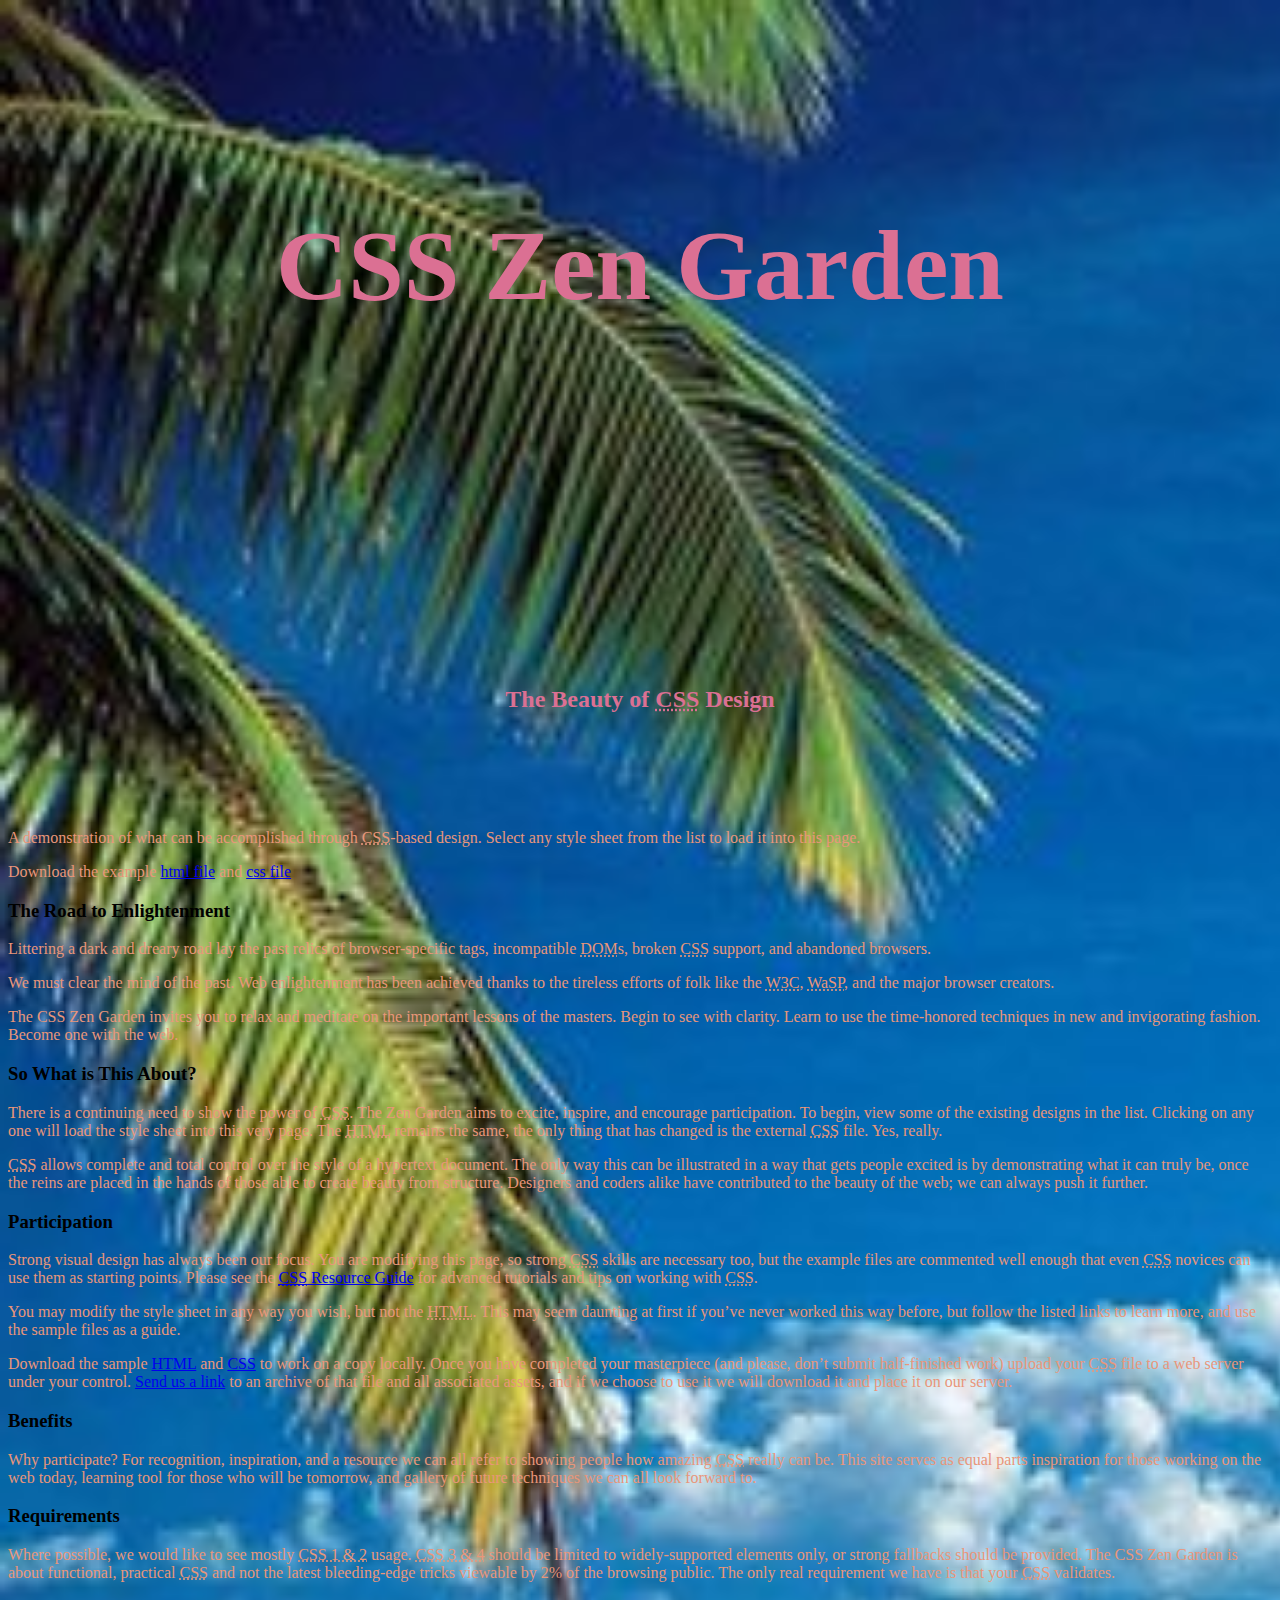
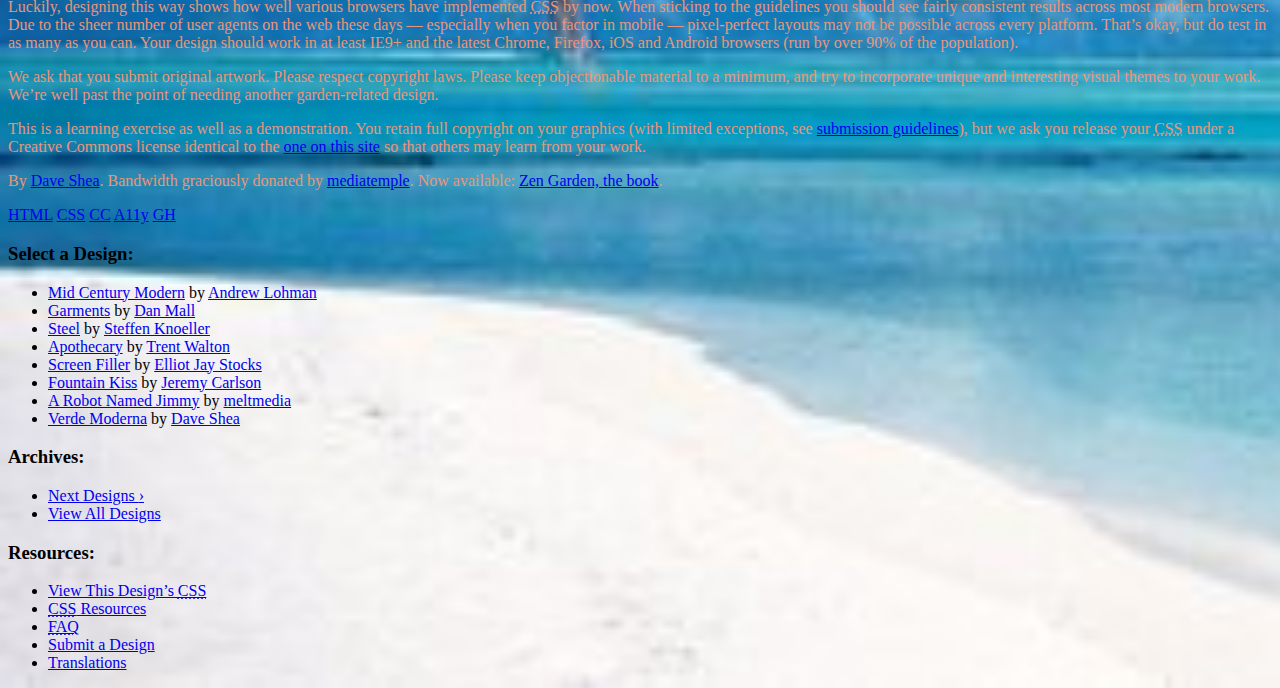
<file: index.html>
<!DOCTYPE html>
<html lang="en">
<head>
	<meta charset="utf-8">
	<title>CSS Zen Garden: The Beauty of CSS Design</title>

	<!-- <link rel="stylesheet" media="screen" href="style.css?v=8may2013"> -->
	<!-- <link href="https://fonts.googleapis.com/css?family=Dancing+Script" rel="stylesheet"> -->

	<link rel="alternate" type="application/rss+xml" title="RSS" href="http://www.csszengarden.com/zengarden.xml">
  <link rel="stylesheet" href="style.css">
	<meta name="viewport" content="width=device-width, initial-scale=1.0">
	<meta name="author" content="Dave Shea">
	<meta name="description" content="A demonstration of what can be accomplished visually through CSS-based design.">
	<meta name="robots" content="all">



	<!--[if lt IE 9]>
	<script src="script/html5shiv.js"></script>
	<![endif]-->
</head>

<!--



	View source is a feature, not a bug. Thanks for your curiosity and
	interest in participating!

	Here are the submission guidelines for the new and improved csszengarden.com:

	- CSS3? Of course! Prefix for ALL browsers where necessary.
	- go responsive; test your layout at multiple screen sizes.
	- your browser testing baseline: IE9+, recent Chrome/Firefox/Safari, and iOS/Android
	- Graceful degradation is acceptable, and in fact highly encouraged.
	- use classes for styling. Don't use ids.
	- web fonts are cool, just make sure you have a license to share the files. Hosted
	  services that are applied via the CSS file (ie. Google Fonts) will work fine, but
	  most that require custom HTML won't. TypeKit is supported, see the readme on this
	  page for usage instructions: https://github.com/mezzoblue/csszengarden.com/

	And a few tips on building your CSS file:

	- use :first-child, :last-child and :nth-child to get at non-classed elements
	- use ::before and ::after to create pseudo-elements for extra styling
	- use multiple background images to apply as many as you need to any element
	- use the Kellum Method for image replacement, if still needed. http://goo.gl/GXxdI
	- don't rely on the extra divs at the bottom. Use ::before and ::after instead.


-->

<body id="css-zen-garden">
<div class="page-wrapper">

	<section class="intro" id="zen-intro">
		<header role="banner">
			<h1>CSS Zen Garden</h1>
			<h2>The Beauty of <abbr title="Cascading Style Sheets">CSS</abbr> Design</h2>
		</header>

		<div class="summary" id="zen-summary" role="article">
			<p>A demonstration of what can be accomplished through <abbr title="Cascading Style Sheets">CSS</abbr>-based design. Select any style sheet from the list to load it into this page.</p>
			<p>Download the example <a href="/examples/index" title="This page's source HTML code, not to be modified.">html file</a> and <a href="/examples/style.css" title="This page's sample CSS, the file you may modify.">css file</a></p>
		</div>

		<div class="preamble" id="zen-preamble" role="article">
			<h3>The Road to Enlightenment</h3>
			<p>Littering a dark and dreary road lay the past relics of browser-specific tags, incompatible <abbr title="Document Object Model">DOM</abbr>s, broken <abbr title="Cascading Style Sheets">CSS</abbr> support, and abandoned browsers.</p>
			<p>We must clear the mind of the past. Web enlightenment has been achieved thanks to the tireless efforts of folk like the <abbr title="World Wide Web Consortium">W3C</abbr>, <abbr title="Web Standards Project">WaSP</abbr>, and the major browser creators.</p>
			<p>The CSS Zen Garden invites you to relax and meditate on the important lessons of the masters. Begin to see with clarity. Learn to use the time-honored techniques in new and invigorating fashion. Become one with the web.</p>
		</div>
	</section>

	<div class="main supporting" id="zen-supporting" role="main">
		<div class="explanation" id="zen-explanation" role="article">
			<h3>So What is This About?</h3>
			<p>There is a continuing need to show the power of <abbr title="Cascading Style Sheets">CSS</abbr>. The Zen Garden aims to excite, inspire, and encourage participation. To begin, view some of the existing designs in the list. Clicking on any one will load the style sheet into this very page. The <abbr title="HyperText Markup Language">HTML</abbr> remains the same, the only thing that has changed is the external <abbr title="Cascading Style Sheets">CSS</abbr> file. Yes, really.</p>
			<p><abbr title="Cascading Style Sheets">CSS</abbr> allows complete and total control over the style of a hypertext document. The only way this can be illustrated in a way that gets people excited is by demonstrating what it can truly be, once the reins are placed in the hands of those able to create beauty from structure. Designers and coders alike have contributed to the beauty of the web; we can always push it further.</p>
		</div>

		<div class="participation" id="zen-participation" role="article">
			<h3>Participation</h3>
			<p>Strong visual design has always been our focus. You are modifying this page, so strong <abbr title="Cascading Style Sheets">CSS</abbr> skills are necessary too, but the example files are commented well enough that even <abbr title="Cascading Style Sheets">CSS</abbr> novices can use them as starting points. Please see the <a href="http://www.mezzoblue.com/zengarden/resources/" title="A listing of CSS-related resources"><abbr title="Cascading Style Sheets">CSS</abbr> Resource Guide</a> for advanced tutorials and tips on working with <abbr title="Cascading Style Sheets">CSS</abbr>.</p>
			<p>You may modify the style sheet in any way you wish, but not the <abbr title="HyperText Markup Language">HTML</abbr>. This may seem daunting at first if you&#8217;ve never worked this way before, but follow the listed links to learn more, and use the sample files as a guide.</p>
			<p>Download the sample <a href="/examples/index" title="This page's source HTML code, not to be modified.">HTML</a> and <a href="/examples/style.css" title="This page's sample CSS, the file you may modify.">CSS</a> to work on a copy locally. Once you have completed your masterpiece (and please, don&#8217;t submit half-finished work) upload your <abbr title="Cascading Style Sheets">CSS</abbr> file to a web server under your control. <a href="http://www.mezzoblue.com/zengarden/submit/" title="Use the contact form to send us your CSS file">Send us a link</a> to an archive of that file and all associated assets, and if we choose to use it we will download it and place it on our server.</p>
		</div>

		<div class="benefits" id="zen-benefits" role="article">
			<h3>Benefits</h3>
			<p>Why participate? For recognition, inspiration, and a resource we can all refer to showing people how amazing <abbr title="Cascading Style Sheets">CSS</abbr> really can be. This site serves as equal parts inspiration for those working on the web today, learning tool for those who will be tomorrow, and gallery of future techniques we can all look forward to.</p>
		</div>

		<div class="requirements" id="zen-requirements" role="article">
			<h3>Requirements</h3>
			<p>Where possible, we would like to see mostly <abbr title="Cascading Style Sheets, levels 1 and 2">CSS 1 &amp; 2</abbr> usage. <abbr title="Cascading Style Sheets, levels 3 and 4">CSS 3 &amp; 4</abbr> should be limited to widely-supported elements only, or strong fallbacks should be provided. The CSS Zen Garden is about functional, practical <abbr title="Cascading Style Sheets">CSS</abbr> and not the latest bleeding-edge tricks viewable by 2% of the browsing public. The only real requirement we have is that your <abbr title="Cascading Style Sheets">CSS</abbr> validates.</p>
			<p>Luckily, designing this way shows how well various browsers have implemented <abbr title="Cascading Style Sheets">CSS</abbr> by now. When sticking to the guidelines you should see fairly consistent results across most modern browsers. Due to the sheer number of user agents on the web these days &#8212; especially when you factor in mobile &#8212; pixel-perfect layouts may not be possible across every platform. That&#8217;s okay, but do test in as many as you can. Your design should work in at least IE9+ and the latest Chrome, Firefox, iOS and Android browsers (run by over 90% of the population).</p>
			<p>We ask that you submit original artwork. Please respect copyright laws. Please keep objectionable material to a minimum, and try to incorporate unique and interesting visual themes to your work. We&#8217;re well past the point of needing another garden-related design.</p>
			<p>This is a learning exercise as well as a demonstration. You retain full copyright on your graphics (with limited exceptions, see <a href="http://www.mezzoblue.com/zengarden/submit/guidelines/">submission guidelines</a>), but we ask you release your <abbr title="Cascading Style Sheets">CSS</abbr> under a Creative Commons license identical to the <a href="http://creativecommons.org/licenses/by-nc-sa/3.0/" title="View the Zen Garden's license information.">one on this site</a> so that others may learn from your work.</p>
			<p role="contentinfo">By <a href="http://www.mezzoblue.com/">Dave Shea</a>. Bandwidth graciously donated by <a href="http://www.mediatemple.net/">mediatemple</a>. Now available: <a href="http://www.amazon.com/exec/obidos/ASIN/0321303474/mezzoblue-20/">Zen Garden, the book</a>.</p>
		</div>

		<footer>
			<a href="http://validator.w3.org/check/referer" title="Check the validity of this site&#8217;s HTML" class="zen-validate-html">HTML</a>
			<a href="http://jigsaw.w3.org/css-validator/check/referer" title="Check the validity of this site&#8217;s CSS" class="zen-validate-css">CSS</a>
			<a href="http://creativecommons.org/licenses/by-nc-sa/3.0/" title="View the Creative Commons license of this site: Attribution-NonCommercial-ShareAlike." class="zen-license">CC</a>
			<a href="http://mezzoblue.com/zengarden/faq/#aaa" title="Read about the accessibility of this site" class="zen-accessibility">A11y</a>
			<a href="https://github.com/mezzoblue/csszengarden.com" title="Fork this site on Github" class="zen-github">GH</a>
		</footer>

	</div>


	<aside class="sidebar" role="complementary">
		<div class="wrapper">

			<div class="design-selection" id="design-selection">
				<h3 class="select">Select a Design:</h3>
				<nav role="navigation">
					<ul>
					<li>
						<a href="/221/" class="design-name">Mid Century Modern</a> by						<a href="http://andrewlohman.com/" class="designer-name">Andrew Lohman</a>
					</li>					<li>
						<a href="/220/" class="design-name">Garments</a> by						<a href="http://danielmall.com/" class="designer-name">Dan Mall</a>
					</li>					<li>
						<a href="/219/" class="design-name">Steel</a> by						<a href="http://steffen-knoeller.de" class="designer-name">Steffen Knoeller</a>
					</li>					<li>
						<a href="/218/" class="design-name">Apothecary</a> by						<a href="http://trentwalton.com" class="designer-name">Trent Walton</a>
					</li>					<li>
						<a href="/217/" class="design-name">Screen Filler</a> by						<a href="http://elliotjaystocks.com/" class="designer-name">Elliot Jay Stocks</a>
					</li>					<li>
						<a href="/216/" class="design-name">Fountain Kiss</a> by						<a href="http://jeremycarlson.com" class="designer-name">Jeremy Carlson</a>
					</li>					<li>
						<a href="/215/" class="design-name">A Robot Named Jimmy</a> by						<a href="http://meltmedia.com/" class="designer-name">meltmedia</a>
					</li>					<li>
						<a href="/214/" class="design-name">Verde Moderna</a> by						<a href="http://www.mezzoblue.com/" class="designer-name">Dave Shea</a>
					</li>					</ul>
				</nav>
			</div>

			<div class="design-archives" id="design-archives">
				<h3 class="archives">Archives:</h3>
				<nav role="navigation">
					<ul>
						<li class="next">
							<a href="/214/page1">
								Next Designs <span class="indicator">&rsaquo;</span>
							</a>
						</li>
						<li class="viewall">
							<a href="http://www.mezzoblue.com/zengarden/alldesigns/" title="View every submission to the Zen Garden.">
								View All Designs							</a>
						</li>
					</ul>
				</nav>
			</div>

			<div class="zen-resources" id="zen-resources">
				<h3 class="resources">Resources:</h3>
				<ul>
					<li class="view-css">
						<a href="style.css" title="View the source CSS file of the currently-viewed design.">
							View This Design&#8217;s <abbr title="Cascading Style Sheets">CSS</abbr>						</a>
					</li>
					<li class="css-resources">
						<a href="http://www.mezzoblue.com/zengarden/resources/" title="Links to great sites with information on using CSS.">
							<abbr title="Cascading Style Sheets">CSS</abbr> Resources						</a>
					</li>
					<li class="zen-faq">
						<a href="http://www.mezzoblue.com/zengarden/faq/" title="A list of Frequently Asked Questions about the Zen Garden.">
							<abbr title="Frequently Asked Questions">FAQ</abbr>						</a>
					</li>
					<li class="zen-submit">
						<a href="http://www.mezzoblue.com/zengarden/submit/" title="Send in your own CSS file.">
							Submit a Design						</a>
					</li>
					<li class="zen-translations">
						<a href="http://www.mezzoblue.com/zengarden/translations/" title="View translated versions of this page.">
							Translations						</a>
					</li>
				</ul>
			</div>
		</div>
	</aside>


</div>

<!--

	These superfluous divs/spans were originally provided as catch-alls to add extra imagery.
	These days we have full ::before and ::after support, favour using those instead.
	These only remain for historical design compatibility. They might go away one day.

-->
<div class="extra1" role="presentation"></div><div class="extra2" role="presentation"></div><div class="extra3" role="presentation"></div>
<div class="extra4" role="presentation"></div><div class="extra5" role="presentation"></div><div class="extra6" role="presentation"></div>

</body>
</html>
</file>
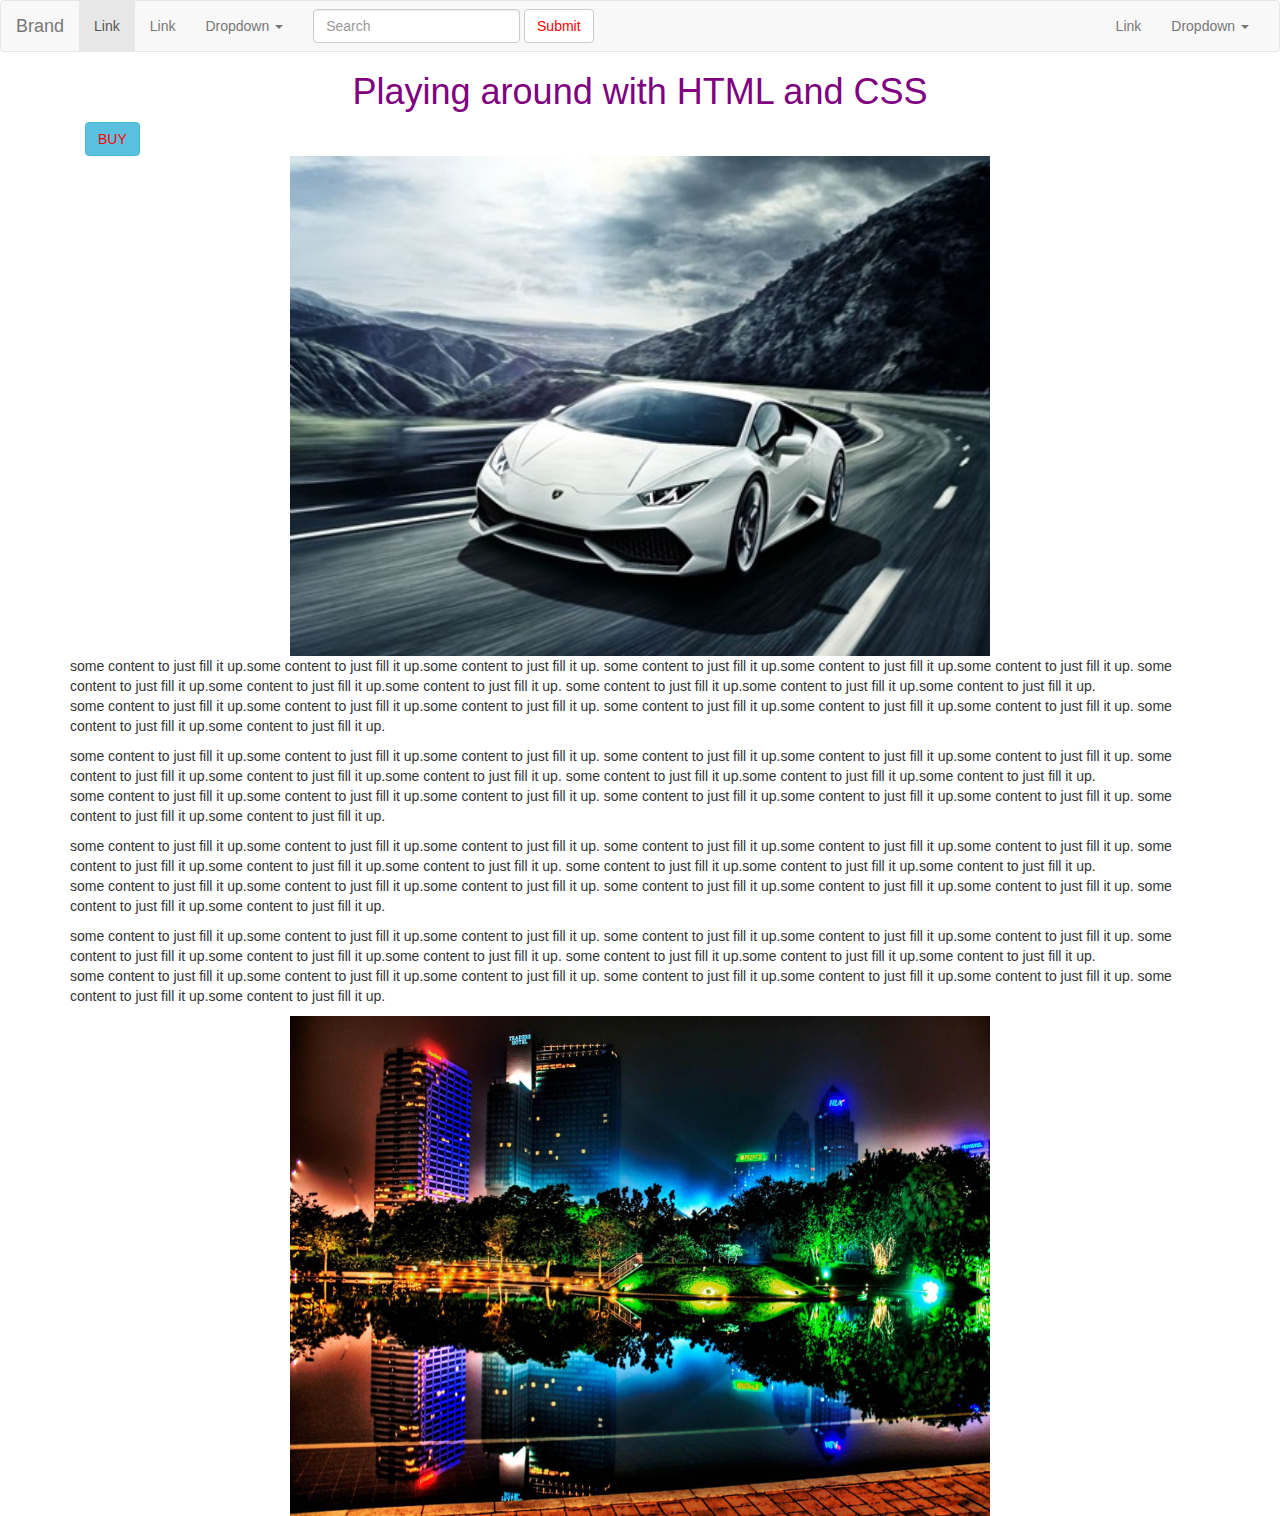
<file: test.html>
<!DOCTYPE html>
<html>
  <head>
    <title>Cool Website</title>
    <link rel="stylesheet" href="https://maxcdn.bootstrapcdn.com/bootstrap/3.3.7/css/bootstrap.min.css" integrity="sha384-BVYiiSIFeK1dGmJRAkycuHAHRg32OmUcww7on3RYdg4Va+PmSTsz/K68vbdEjh4u" crossorigin="anonymous">

    <link rel="stylesheet" href="mystyle.css">
  </head>
  <body>
    <nav class="navbar navbar-default">
  <div class="container-fluid">
    <!-- Brand and toggle get grouped for better mobile display -->
    <div class="navbar-header">
      <button type="button" class="navbar-toggle collapsed" data-toggle="collapse" data-target="#bs-example-navbar-collapse-1" aria-expanded="false">
        <span class="sr-only">Toggle navigation</span>
        <span class="icon-bar"></span>
        <span class="icon-bar"></span>
        <span class="icon-bar"></span>
      </button>
      <a class="navbar-brand" href="#">Brand</a>
    </div>

    <!-- Collect the nav links, forms, and other content for toggling -->
    <div class="collapse navbar-collapse" id="bs-example-navbar-collapse-1">
      <ul class="nav navbar-nav">
        <li class="active"><a href="#">Link <span class="sr-only">(current)</span></a></li>
        <li><a href="#">Link</a></li>
        <li class="dropdown">
          <a href="#" class="dropdown-toggle" data-toggle="dropdown" role="button" aria-haspopup="true" aria-expanded="false">Dropdown <span class="caret"></span></a>
          <ul class="dropdown-menu">
            <li><a href="#">Action</a></li>
            <li><a href="#">Another action</a></li>
            <li><a href="#">Something else here</a></li>
            <li role="separator" class="divider"></li>
            <li><a href="#">Separated link</a></li>
            <li role="separator" class="divider"></li>
            <li><a href="#">One more separated link</a></li>
          </ul>
        </li>
      </ul>
      <form class="navbar-form navbar-left">
        <div class="form-group">
          <input type="text" class="form-control" placeholder="Search">
        </div>
        <button type="submit" class="btn btn-default">Submit</button>
      </form>
      <ul class="nav navbar-nav navbar-right">
        <li><a href="#">Link</a></li>
        <li class="dropdown">
          <a href="#" class="dropdown-toggle" data-toggle="dropdown" role="button" aria-haspopup="true" aria-expanded="false">Dropdown <span class="caret"></span></a>
          <ul class="dropdown-menu">
            <li><a href="#">Action</a></li>
            <li><a href="#">Another action</a></li>
            <li><a href="#">Something else here</a></li>
            <li role="separator" class="divider"></li>
            <li><a href="#">Separated link</a></li>
          </ul>
        </li>
      </ul>
    </div><!-- /.navbar-collapse -->
  </div><!-- /.container-fluid -->
</nav>

    <h1>Playing around with HTML and CSS</h1>
    <div class="container"class="row">
     <div class="col-md-4">
       <button type="button" class="btn btn-info"><a href="#link"></a>BUY</button>
     </div>
     <div class="col-md-12">
      <img class="hero-image" src="cars.jpg" alt="My Fav Car">
     </div>
   </div>

    <div class="container">
      <p>some content to just fill it up.some content to just fill it up.some content to just fill it up.
        some content to just fill it up.some content to just fill it up.some content to just fill it up.
        some content to just fill it up.some content to just fill it up.some content to just fill it up.
        some content to just fill it up.some content to just fill it up.some content to just fill it up.
        <br>
        some content to just fill it up.some content to just fill it up.some content to just fill it up.
        some content to just fill it up.some content to just fill it up.some content to just fill it up.
        some content to just fill it up.some content to just fill it up.

      </p>
      <p>some content to just fill it up.some content to just fill it up.some content to just fill it up.
        some content to just fill it up.some content to just fill it up.some content to just fill it up.
        some content to just fill it up.some content to just fill it up.some content to just fill it up.
        some content to just fill it up.some content to just fill it up.some content to just fill it up.
        <br>
        some content to just fill it up.some content to just fill it up.some content to just fill it up.
        some content to just fill it up.some content to just fill it up.some content to just fill it up.
        some content to just fill it up.some content to just fill it up.

      </p>
      <p>some content to just fill it up.some content to just fill it up.some content to just fill it up.
        some content to just fill it up.some content to just fill it up.some content to just fill it up.
        some content to just fill it up.some content to just fill it up.some content to just fill it up.
        some content to just fill it up.some content to just fill it up.some content to just fill it up.
        <br>
        some content to just fill it up.some content to just fill it up.some content to just fill it up.
        some content to just fill it up.some content to just fill it up.some content to just fill it up.
        some content to just fill it up.some content to just fill it up.

      </p>
      <p>some content to just fill it up.some content to just fill it up.some content to just fill it up.
        some content to just fill it up.some content to just fill it up.some content to just fill it up.
        some content to just fill it up.some content to just fill it up.some content to just fill it up.
        some content to just fill it up.some content to just fill it up.some content to just fill it up.
        <br>
        some content to just fill it up.some content to just fill it up.some content to just fill it up.
        some content to just fill it up.some content to just fill it up.some content to just fill it up.
        some content to just fill it up.some content to just fill it up.

      </p>
    </div>
      <div id="link">
        <img src="img1.jpg" alt="My Fav Car">
      </div>
  </body>
</html>
</file>
<file: style.css>
header h1{
  margin-top: 0;
  padding-bottom: 2em;
  padding-top: 2em;
  font-family: 'Dancing Script', cursive;
  font-size: 100px;
  text-align: center;
  color: paleVioletRed;
  /*background-image: url("header_background.jpg");*/
  background-size: cover;
  background-repeat: no-repeat;

}
h2{
  color: PaleVioletRed;
  font-size: 60px
  font-family: 'Permanent Marker', cursive;
  text-align: center;
  padding-top: 4em;
  padding-bottom:4em;
}
p{
  font-family: 'Dancing Script', cursive;
  color:DarkSalmon;
}
body{
  background-image: url("background_img1.jpg");
  background-size: cover;
}

border
margin
display
width
line-height
</file>
<file: mystyle.css>
h1{
  text-align: center;
  color:purple;
  }
  p{
    font-style: normal;
  }
 img{
    align-items: center;
    /*display: flex;*/
    display: block;
    width: 700px;
    height: 500px;
    margin-left: auto;
    margin-right: auto;
  }

  @keyframes example {
    from { width: 100px; }
    to { width: 50%; }

}
@keyframes crazy1 {
  0% {
    transform: rotate(0deg);
  }

  50% {
    transform: rotate(180deg);
    font-size: 200%;
    box-shadow: 0 0 10px 20px #0F83C2;
  }

  100% {
    transform: rotate(360deg);
  }
}
  .hero-image{
  animation-name: example;
  /**width: 100px;
  height: 100px;*/
  background-color: red;
  animation-duration: 4s;
  animation-iteration-count: infinite;
  }
  .btn{
    color:red;
  }
  @keyframes flash {
    from, 50%, to {
      opacity: 1;
    }

    25%, 75% {
      opacity: 0;
    }
  }

  .flash {
    -webkit-animation-name: flash;
    animation-name: flash;
  }
</file>
